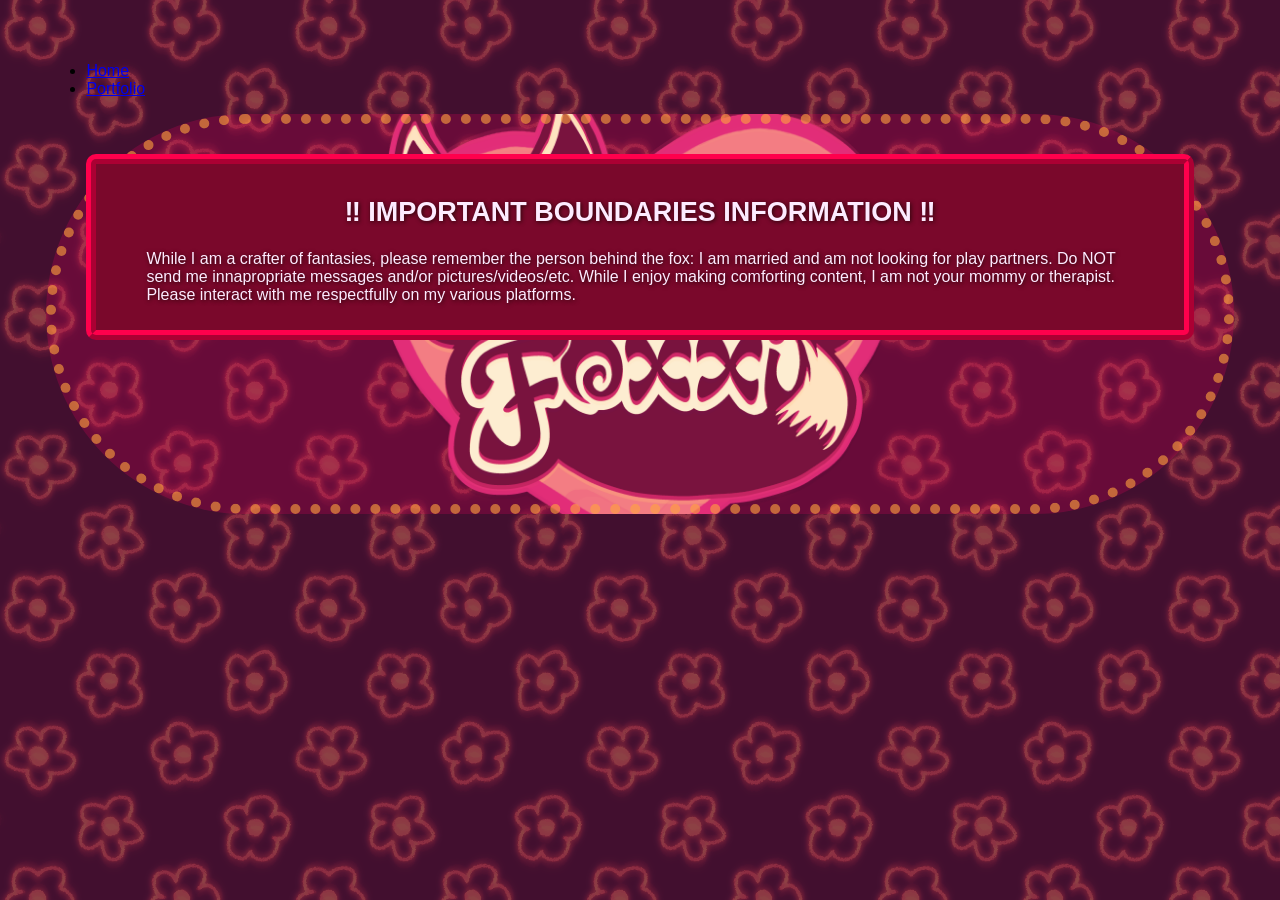
<file: portfolio.html>
<!DOCTYPE html>
<html>
  <nav>
  <ul>
    <li>
      <a href="#">Home</a>
    </li>

    <li>
       <a href="#">Portfolio</a>
    </li>
  </ul>
</nav>
<main>
<head>
<link rel="stylesheet" href="mystyle.css">
</head>



<div class="header">


<div class="footer">


<h2>‼️ IMPORTANT BOUNDARIES INFORMATION ‼️</h2>
<p> While I am a crafter of fantasies, please remember the person behind the fox:

I am married and am not looking for play partners.

Do NOT send me innapropriate messages and/or pictures/videos/etc.

While I enjoy making comforting content, I am not your mommy or therapist.

Please interact with me respectfully on my various platforms.</p>

</p>
</div>

</body>
</main>
</html>
</file>
<file: mystyle.css>
* {
	box-sizing: border-box
}

body {
	font-family: 'Gill Sans', 'Gill Sans MT', Calibri, 'Trebuchet MS', sans-serif;
	background: url(backgrounds/rug\ 2.png), hsl(308, 37%, 22%);
	background-size: auto;
	padding: 3%;
	background-blend-mode: soft-light
}

h1 {
	color: #fff;
	text-shadow: 1px 1px 4px hsl(353, 74%, 9%);
	-webkit-text-stroke: 1pX hsl(353, 100%, 84%);
	font-style: bold
}

h2 {
	text-align: center
}

h3 {
	color: #fff;
	text-shadow: 2px 2px 1px hsl(347, 100%, 31%);
	-webkit-text-stroke: .45pX hsl(330, 100%, 40%);
	font-style: bold;
	text-align: center;
	font-size: 34px;
	font-family: 'Courier New', Courier, monospace
}

p {
	font-size: 16px;
	font-family: 'Gill Sans', 'Gill Sans MT', Calibri, 'Trebuchet MS', sans-serif
}

.header {
	background-color: hsla(337, 100%, 50%, 0.205);
	padding: 30px;
	text-align: center;
	font-size: 35px;
	background-image: url(logo\ 2026\ comp.png);
	background-size: 50%;
	height: 400px;
	background-repeat: no-repeat;
	background-position-y: 50%;
	background-position-x: center;
	text-shadow: 1px 1px 4px hsl(353, 74%, 9%);
	border-radius: 200px;
	border-style: dotted;
	border-color: rgba(255, 165, 62, 0.603);
	border-width: 10px
}

.row {
	border: rgb(255, 165, 61, .6);
	border-width: 4px;
	border-style: solid;
	border-radius: 10px;
	background-color: rgb(255, 165, 61, .3);
	height: fit-content
}

.column {
	float: left;
	padding: 10px;
	border-radius: 10px;
	height: max-content
}

.column.side {
	display: flex;
	width: 25%;
	text-align: center;
	margin: auto;
	justify-content: center;
	background-color: hsl(342, 67%, 57%)
}

.column.middle {
	width: 50%;
	background-color: hsl(353, 100%, 84%);
	padding-left: 50px;
	padding-right: 50px;
	color: #6d0040
}

.row:after {
	content: "";
	display: table;
	clear: both
}

.footer {
	background-color: #7a082b;
	padding: 10px;
	text-align: left;
	color: #fdebff;
	border-radius: 10px;
	text-shadow: 1px 1px 4px hsl(353, 74%, 9%);
	font-size: 18px;
	border-style: ridge;
	border-color: #ff004c;
	border-width: 10px;
	padding-left: 50px;
	padding-right: 50px
}

.btn-group button {
	background-color: #6d0040;
	border: 1px solid #ffa53d;
	border-width: 5px;
	color: #fff;
	padding: 10px 24px;
	cursor: pointer;
	width: 100%;
	display: block;
	font-size: 26px;
	border-radius: 60px;
	font-family: 'Gill Sans', 'Gill Sans MT', Calibri, 'Trebuchet MS', sans-serif;
	text-shadow: 1px 1px 4px hsl(353, 74%, 9%)
}

.icon {
	width: 30px;
	vertical-align: middle;
	padding-right: 4px;
	padding-left: 4px
}

@media(max-width:600px) {

	.column.side,
	.column.middle {
		width: 100%
	}
}
</file>
